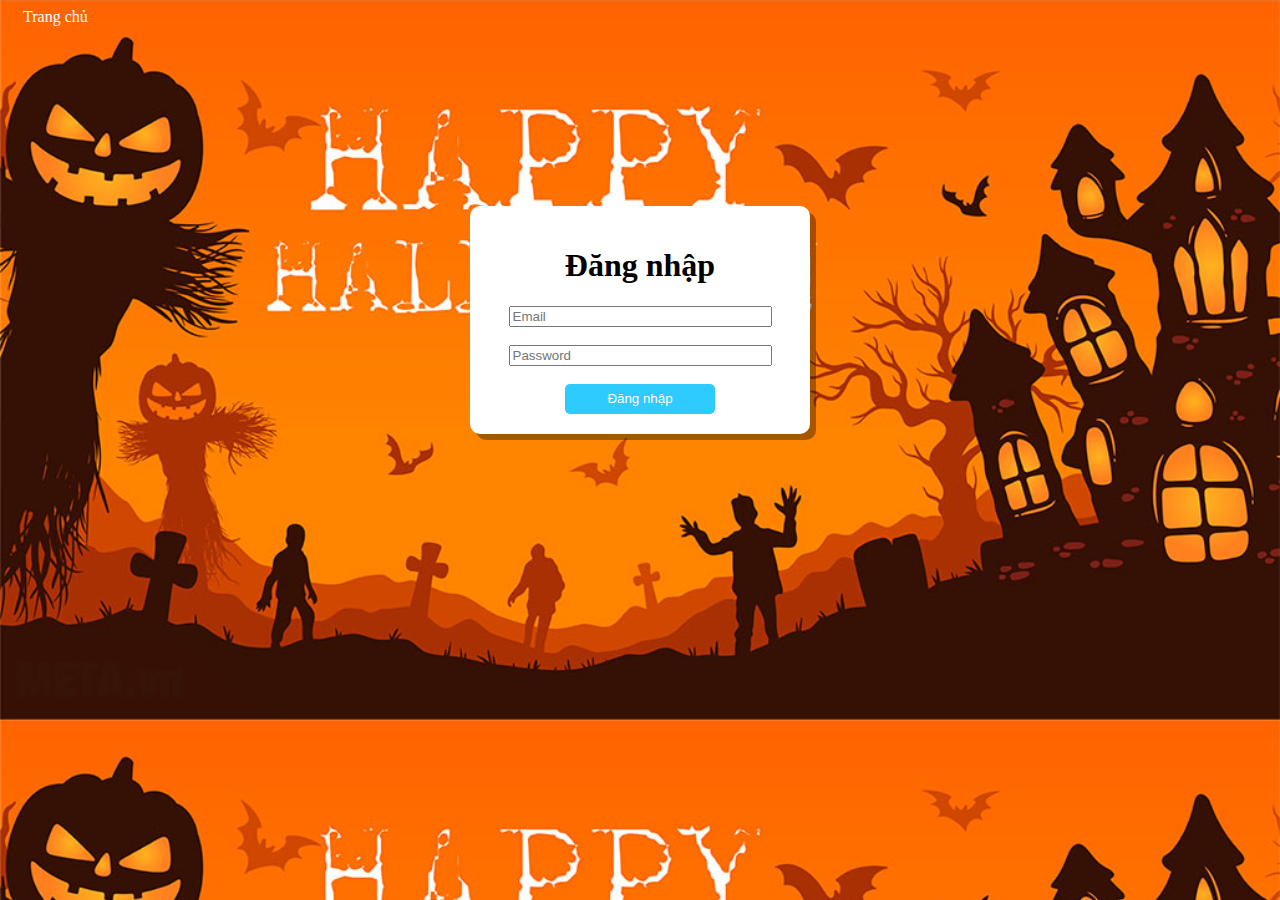
<file: signin.html>
<!DOCTYPE html>
<html lang="en">
<head>
    <meta charset="UTF-8">
    <meta name="viewport" content="width=device-width, initial-scale=1.0">
    <link rel="stylesheet" href="form.css">
    <title>Document</title>
</head>
<body>
   <a href="index.html">Trang chủ</a>
    <div class="Login">
        <form class="form-container">
            <h1>Đăng nhập </h1>
            <input id="Email" type="text " placeholder="Email"><br>
            <input id="mk" type="password" placeholder="Password"><br>
            <button id="Send">Đăng nhập</button>
        </form>
    </div>
    <script src="login.js"></script>
</body>
</html>
</file>
<file: form.css>
a{
    text-decoration: none;
    color: #fff;
    padding: 15px;
}
a:hover{
    background-color: #fff;
    color: #000;
}
.Login {
    margin-top: 180px;
    display: flex;
    justify-content: center;
    text-align: center;
    color: black;
}

.form-container {
    display: flex;
    flex-direction: column;
    align-items: center;
    justify-content: space-evenly;
    padding: 20px;
    height: auto;
    width: 300px;
    border-radius: 10px;
    background-color: #fff;
    box-shadow: 6px 6px rgba(0, 0, 0, 0.344);
}

.form-container>a {
    margin-top: 10px;
    text-decoration: none;
    color: rgb(0, 110, 255);
    font-style: italic;
}

input {
    width: 85%;
}

button {
    height: 30px;
    background-color: rgb(45, 203, 255);
    border: none;
    border-radius: 5px;
    width: 50%;
    color: white;
}

.dangky {
    display: flex;
    justify-content: center;
    text-align: center;
    margin-top: 180px;
    color: #000;
}

body {
    background-image: url('ảnh img/background-halloween-5.jpg');
    background-size: cover;
}
</file>
